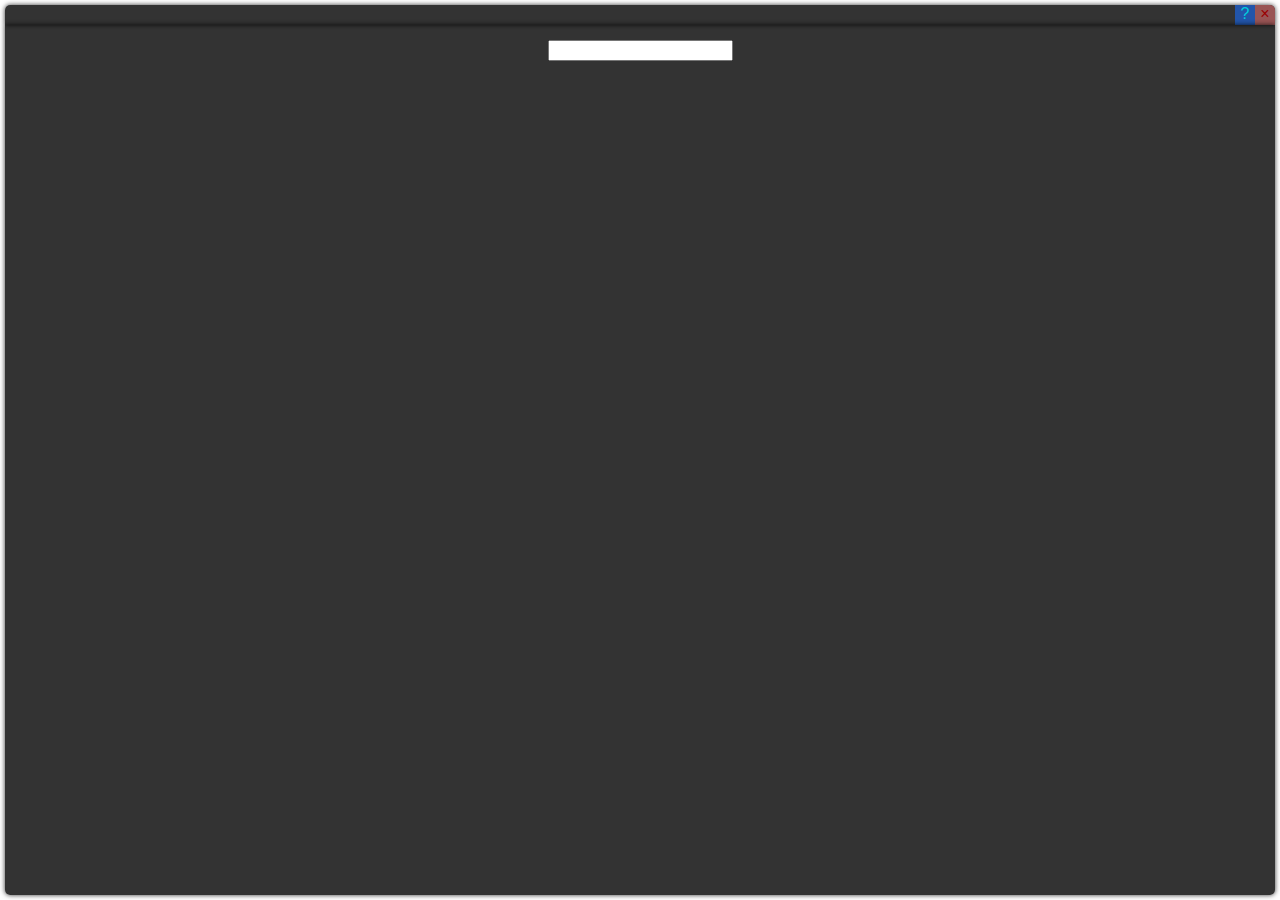
<file: dialog/index.html>
<!DOCTYPE html>
<html>
<head>
    <title></title>

    <link rel="stylesheet" href="layout.css" />
    <link rel="stylesheet" href="../static/css/window.css" />

    <script src="../static/js/window.js"></script>
    <script src="../static/js/Messaging.js"></script>
    <script src="index.js"></script>
</head>
<body>
    <div class="title">
        <span class="title-text"></span>
        <a href="#" class="dev" data-action="dev">?</a>
        <a href="#" class="close" data-action="close">&times;</a>
    </div>
    <div class="body">
        <div class="text">

        </div>
        <div>
            <input id="input" />
        </div>
    </div>
</body>
</html>
</file>
<file: dialog/layout.css>
body {
    font-family: calibri, sans-serif;
    color: #fff;
    overflow: hidden;
}

a {
    text-decoration: none;
}

.title, .body {
    background: rgba(0, 0, 0, .8);
    position: absolute;
    box-shadow: 0px 0px 5px rgba(0, 0, 0, .8);
}
.title {
    border-top-left-radius: 5px;
    border-top-right-radius: 5px;
    -webkit-app-region: drag;
    top: 5px;
    left: 5px;
    right: 5px;
    height: 20px;
    text-align: center;
    cursor: pointer;
    -webkit-user-select: none;
}
.title a {
    -webkit-app-region: no-drag;
    -webkit-user-select: none;
}
.title .close {
    position: absolute;
    display: block;
    top: 0;
    right: 0;
    height: 20px;
    width: 20px;
    color: #900;
    background: #955;
    border-top-right-radius: 5px;
    cursor: pointer;
}
.title .dev {
    position: absolute;
    display: block;
    top: 0;
    right: 20px;
    height: 20px;
    width: 20px;
    color: #0CD;
    background: #25A;
    cursor: pointer;
}
.title .close:hover {
    background: #b22;
}
.body {
    border-bottom-left-radius: 5px;
    border-bottom-right-radius: 5px;
    padding: 15px;
    top: 25px;
    bottom: 5px;
    left: 5px;
    right: 5px;
    text-align: center;
}

.status {
    width: 120px;
    height: 120px;
    border-radius: 60px;
    background: #d00;
    animation-duration: 2s;
    animation-name: wom;
    animation-iteration-count: infinite;
    box-shadow: 0px 0px 15px rgba(255, 0, 0, .4);
    display: inline-block;
    line-height: 120px;
    -webkit-user-select: none;
}


@keyframes wom {
    from {
        opacity:0.8;
    }

    50% {
        opacity:0.4;
    }

    to {
        opacity:0.8;
    }
}
</file>
<file: static/css/window.css>
body {
    font-family: calibri, sans-serif;
    color: #fff;
    overflow: hidden;
}

a {
    text-decoration: none;
}

.title, .body {
    background: rgba(0, 0, 0, .8);
    position: absolute;
    box-shadow: 0px 0px 5px rgba(0, 0, 0, .8);
}
.title {
    border-top-left-radius: 5px;
    border-top-right-radius: 5px;
    -webkit-app-region: drag;
    top: 5px;
    left: 5px;
    right: 5px;
    height: 20px;
    text-align: center;
    cursor: pointer;
    -webkit-user-select: none;
}
.title a {
    -webkit-app-region: no-drag;
    -webkit-user-select: none;
}
.title .close {
    position: absolute;
    display: block;
    top: 0;
    right: 0;
    height: 20px;
    width: 20px;
    color: #900;
    background: #955;
    border-top-right-radius: 5px;
    cursor: pointer;
}
.title .dev {
    position: absolute;
    display: block;
    top: 0;
    right: 20px;
    height: 20px;
    width: 20px;
    color: #0CD;
    background: #25A;
    cursor: pointer;
}
.title .close:hover {
    background: #b22;
}
.body {
    border-bottom-left-radius: 5px;
    border-bottom-right-radius: 5px;
    padding: 15px;
    top: 25px;
    bottom: 5px;
    left: 5px;
    right: 5px;
    text-align: center;
}
</file>
